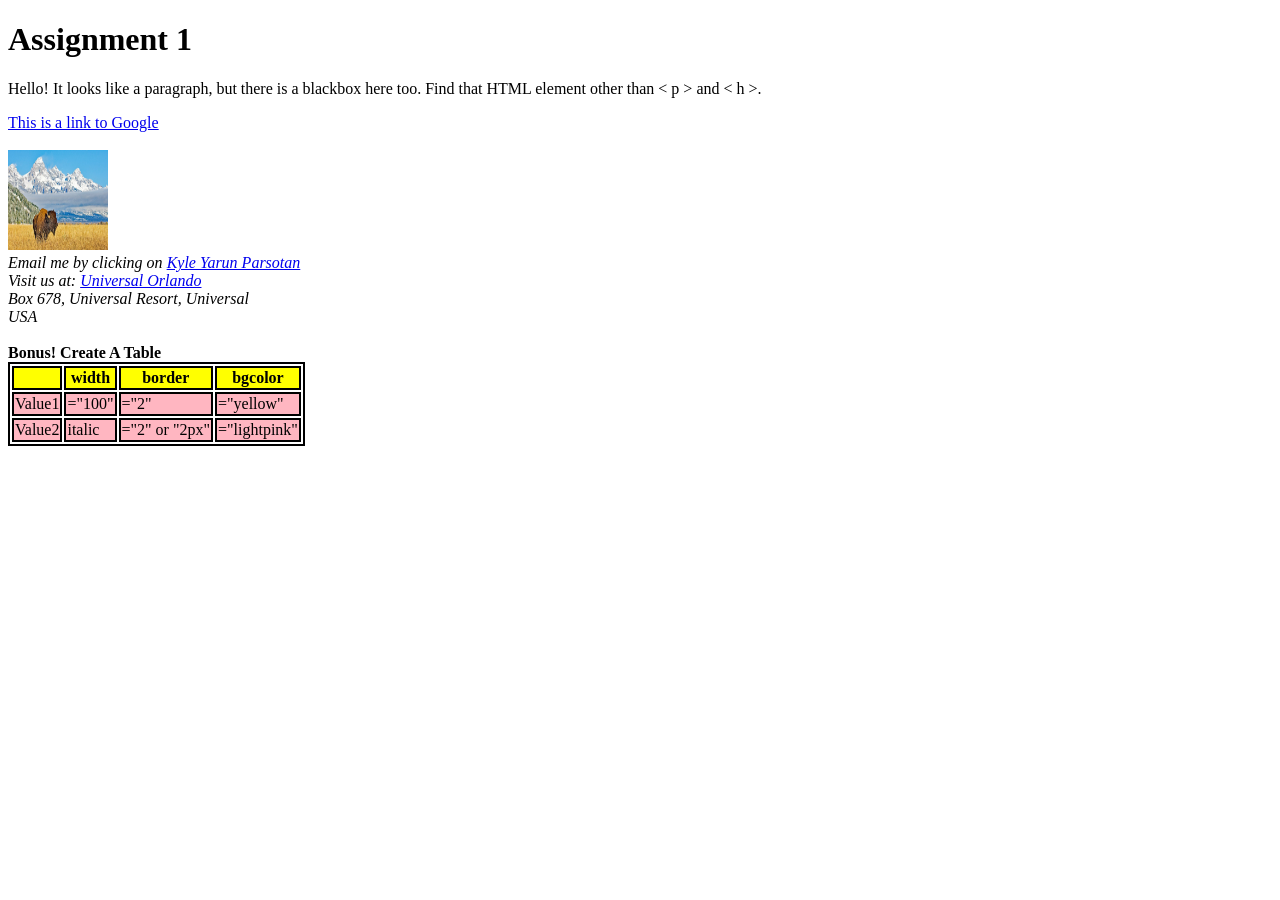
<file: SE_bootcamp/Assignment #1/index.html>
<!DOCTYPE html>
<html lang="en">
<head>
    <meta charset="UTF-8">
    <meta name="viewport" content="width=device-width, initial-scale=1.0">
    <title>Assignment #1</title>
    <style>
        table, th, tr, td{
            border: 2px solid black;
        }

        th{
            background-color: yellow;
        }

        td{
            background-color: lightpink;
        }
        
        img{
            width: 100px;
            height: 100px;
        }
    </style>
</head>
<body>
    <h1>Assignment 1</h1>
    <p>Hello! It looks like a paragraph, but there is a blackbox here too.
       Find that HTML element other than < p > and < h >.
    </p>
    <a href="http://www.google.com">This is a link to Google</a>
    <br />
    <br /> 
    <!-- Image from bing searched WY picture -->
    <img src="image.jpeg" alt="picture of WY">
    <br />
    <em>
        Email me by clicking on <a href="emailto:email@gmail.com">Kyle Yarun Parsotan</a>
        <br />
        Visit us at:
        <a href="https://www.universalorlando.com/">Universal Orlando</a>
        <br />
        Box 678, Universal Resort, Universal
        <br />
        USA
    </em>
    <br />
    <br >
    <strong>Bonus! Create A Table</strong>
    <table>
        <tr style="width:100%">
            <th></th>
            <th>width</th>
            <th>border</th>
            <th>bgcolor</th>
        </tr>
        <tr>
            <td>Value1</td>
            <td>="100"</td>
            <td>="2"</td>
            <td>="yellow"</td>
        </tr>
        <tr>
            <td>Value2</td>
            <td>italic</td>
            <td>="2" or "2px"</td>
            <td>="lightpink"</td>
        </tr>
    </table>
</body>
</html>
</file>
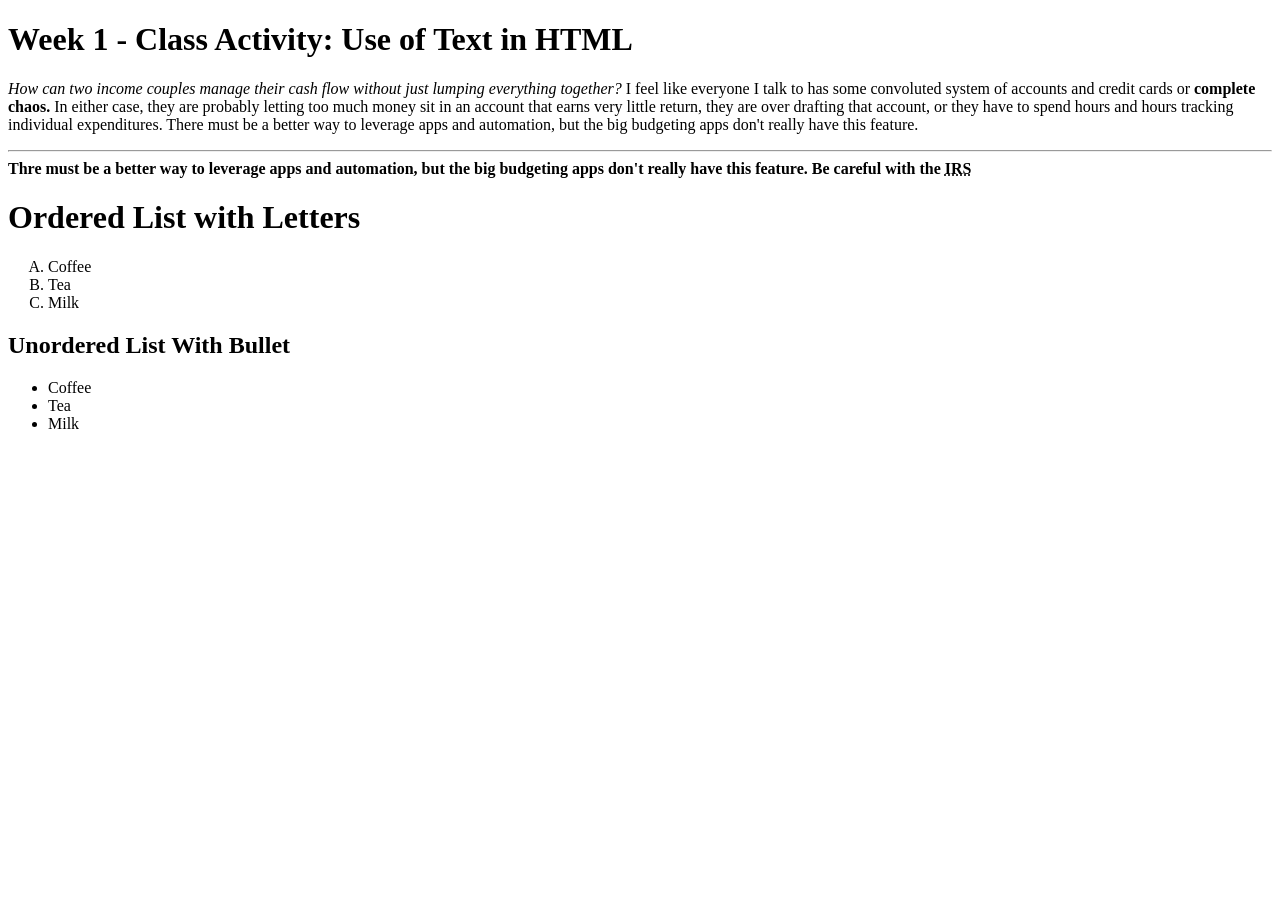
<file: SE_bootcamp/class activities/textActivity_Parsotan.html>
<!DOCTYPE html>
<html lang="en">
<head>
    <meta charset="UTF-8">
    <meta name="viewport" content="width=device-width, initial-scale=1.0">
    <title>Document</title>
</head>
<body>
    <h1>Week 1 - Class Activity: Use of Text in HTML</h1>
    <p><em>How can two income couples manage their cash 
        flow without just lumping everything together?</em>
        I feel like everyone I talk to has some convoluted system of accounts and credit cards or 
        <strong>complete chaos.</strong>
        In either case, they are probably letting too much money sit in an account that 
        earns very little return, they are over drafting that account, or they have to spend hours and 
        hours tracking individual expenditures. There must be a better way to leverage apps and 
        automation, but the big budgeting apps don't really have this feature.
    </p>
    <hr />
    <strong>Thre must be a better way to leverage apps and automation, but the big 
        budgeting apps don't really have this feature. Be careful with the <abbr title="Internal Revenue Service">IRS</abbr>
    </strong>

    <h1>Ordered List with Letters</h1>
    <ol type="A">
        <li>Coffee</li>
        <li>Tea</li>
        <li>Milk</li>
    </ol>
    <h2>Unordered List With Bullet</h2>
    <ul>
        <li>Coffee</li>
        <li>Tea</li>
        <li>Milk</li>
    </ul>
</body>
</html>
</file>
